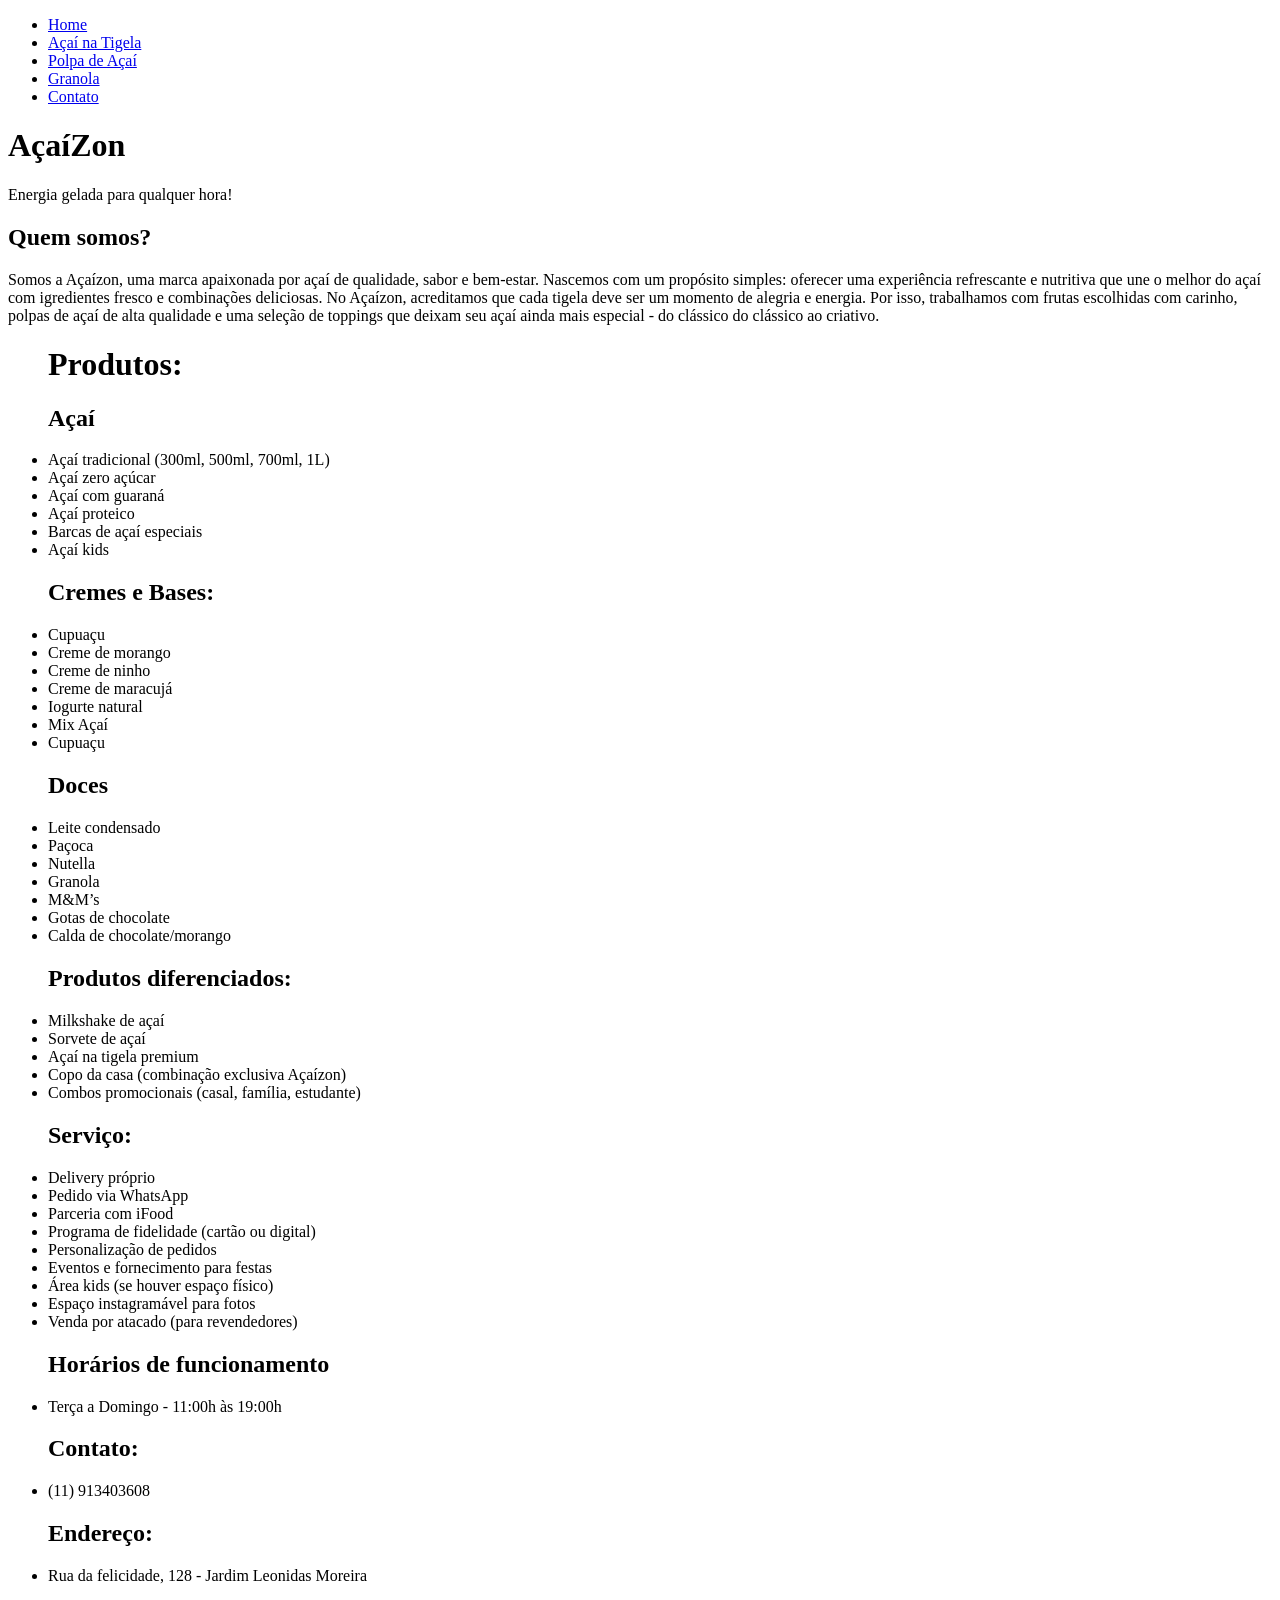
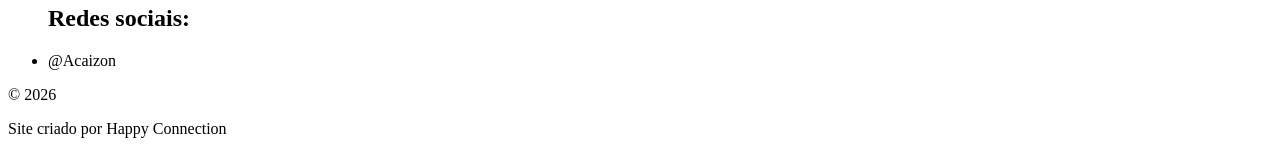
<file: Empresa-Açaí/index.html>
<!DOCTYPE html>
<html lang="pt-br">

<head>
    <meta charset="UTF-8">
    <meta name="viewport" content="width=device-width, initial-scale=1.0">
    <title>AçaíZon</title>
</head>

<body>
<div id="cabecalho">
    <ul>
        <li><a href="#">Home</a></li>
        <li><a href="acai-na-tigela.html">Açaí na Tigela</a></li>
        <li><a href="#">Polpa de Açaí</a></li>
        <li><a href="#">Granola</a></li>
         <li><a href="#">Contato</a></li>
    </ul>
</div>

    <div clas="Topo">
        <h1>AçaíZon</h1>
        <p>Energia gelada para qualquer hora!</p>
    </div>
    <div class="apresentacao">
        <h2>Quem somos?</h2>
        <p> Somos a Açaízon, uma marca apaixonada por açaí de qualidade, sabor e bem-estar. Nascemos com um propósito
            simples:
            oferecer uma experiência refrescante e nutritiva que une o melhor do açaí com igredientes fresco e
            combinações deliciosas.
            No Açaízon, acreditamos que cada tigela deve ser um momento de alegria e energia. Por isso,
            trabalhamos com frutas escolhidas com carinho, polpas de açaí de alta qualidade e uma seleção de toppings
            que deixam seu
            açaí ainda mais especial - do clássico do clássico ao criativo. </p>


    </div>
    <div class="produtos">
        <ul>
            <h1>Produtos:</h1>
            <h2>Açaí</h2>
            <li>Açaí tradicional (300ml, 500ml, 700ml, 1L)
            <li>Açaí zero açúcar</li>
            <li>Açaí com guaraná</li>
            <li>Açaí proteico</li>
            <li>Barcas de açaí especiais</li>
            <li>Açaí kids</li>
        </ul>

        <ul>
            <h2>Cremes e Bases:</h2>
            <li>Cupuaçu</li>
            <li>Creme de morango</li>
            <li>Creme de ninho</li>
            <li>Creme de maracujá</li>
            <li>Iogurte natural</li>
            <li>Mix Açaí</li>
            <li>Cupuaçu</li>

        </ul>

        <ul>
            <h2>Doces</h2>
            <li>Leite condensado</li>
            <li>Paçoca</li>
            <li>Nutella</li>
            <li>Granola</li>
            <li>M&M’s</li>
            <li>Gotas de chocolate</li>
            <li>Calda de chocolate/morango</li>
        </ul>

        <ul>
            <h2>Produtos diferenciados:</h2>
            <li>Milkshake de açaí
            <li>Sorvete de açaí</li>
            <li>Açaí na tigela premium</li>
            <li>Copo da casa (combinação exclusiva Açaízon)</li>
            <li>Combos promocionais (casal, família, estudante)</li>
        </ul>

        <ul>
            <h2>Serviço:</h2>
            <li>Delivery próprio
            <li>Pedido via WhatsApp</li>
            <li>Parceria com iFood</li>
            <li>Programa de fidelidade (cartão ou digital)</li>
            <li>Personalização de pedidos</li>
            <li>Eventos e fornecimento para festas</li>
            <li>Área kids (se houver espaço físico)</li>
            <li>Espaço instagramável para fotos</li>
            <li>Venda por atacado (para revendedores)</li>
        </ul>
        <div class="HORARIOS">
            <ul>
                <h2>Horários de funcionamento</h2>
                <li>Terça a Domingo - 11:00h às 19:00h</li>
            </ul>
        </div>
        <div class="contato">
            <ul>
                <h2>Contato:</h2>
                <li>(11) 913403608</li>
                <h2>Endereço:</h2>
                <li>Rua da felicidade, 128 - Jardim Leonidas Moreira</li>
                <h2>Redes sociais:</h2>
                <li>@Acaizon</li>
            </ul>
          
        </div>
        <div id="Rodape">
            <p>&copy; 2026</p>
            <p>Site criado por Happy Connection</p>
          
        </div>
</body>

</html>
</file>
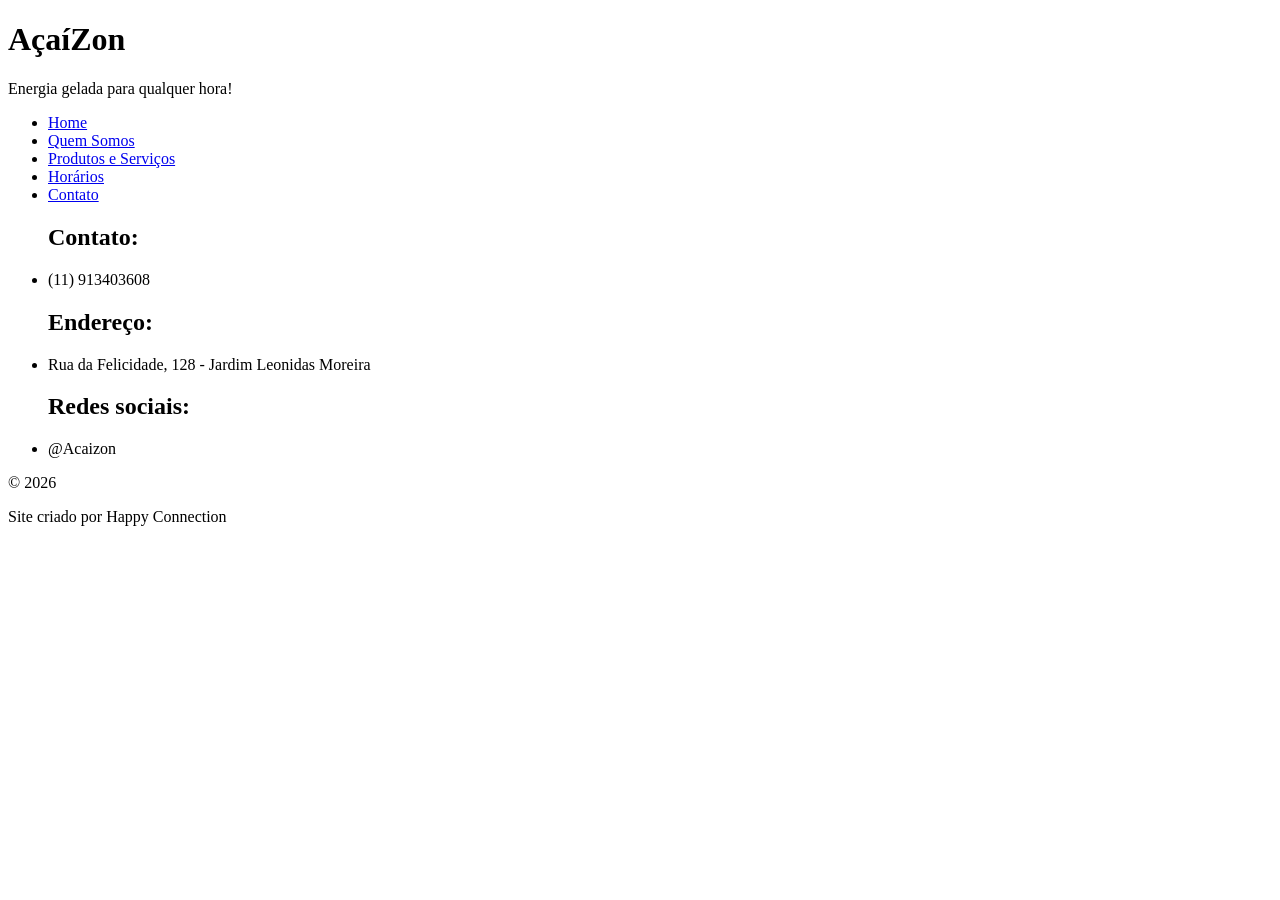
<file: Empresa-Açaí/Contato.html>
<!DOCTYPE html>
<html lang="pt-br">

<head>
    <meta charset="UTF-8">
    <meta name="viewport" content="width=device-width, initial-scale=1.0">
    <title>AçaíZon</title>
</head>

<body>
<div id="cabecalho">
    <div clas="Topo">
        <h1>AçaíZon</h1>
        <p>Energia gelada para qualquer hora!</p>
    </div>

    <ul>
        <li><a href="index.html">Home</a></li>
        <li><a href="Quem Somos.html">Quem Somos</a></li>
        <li><a href="Produtos.html">Produtos e Serviços</a></li>
        <li><a href="Horários.html">Horários</a></li>
         <li><a href="#">Contato</a></li>
    </ul>
</div>

        <div class="contato">
            <ul>
                <h2>Contato:</h2>
                <li>(11) 913403608</li>
                <h2>Endereço:</h2>
                <li>Rua da Felicidade, 128 - Jardim Leonidas Moreira</li>
                <h2>Redes sociais:</h2>
                <li>@Acaizon</li>
            </ul>
          
        </div>
        <div id="Rodape">
            <p>&copy; 2026</p>
            <p>Site criado por Happy Connection</p>
          
        </div>
</body>

</html>
</file>
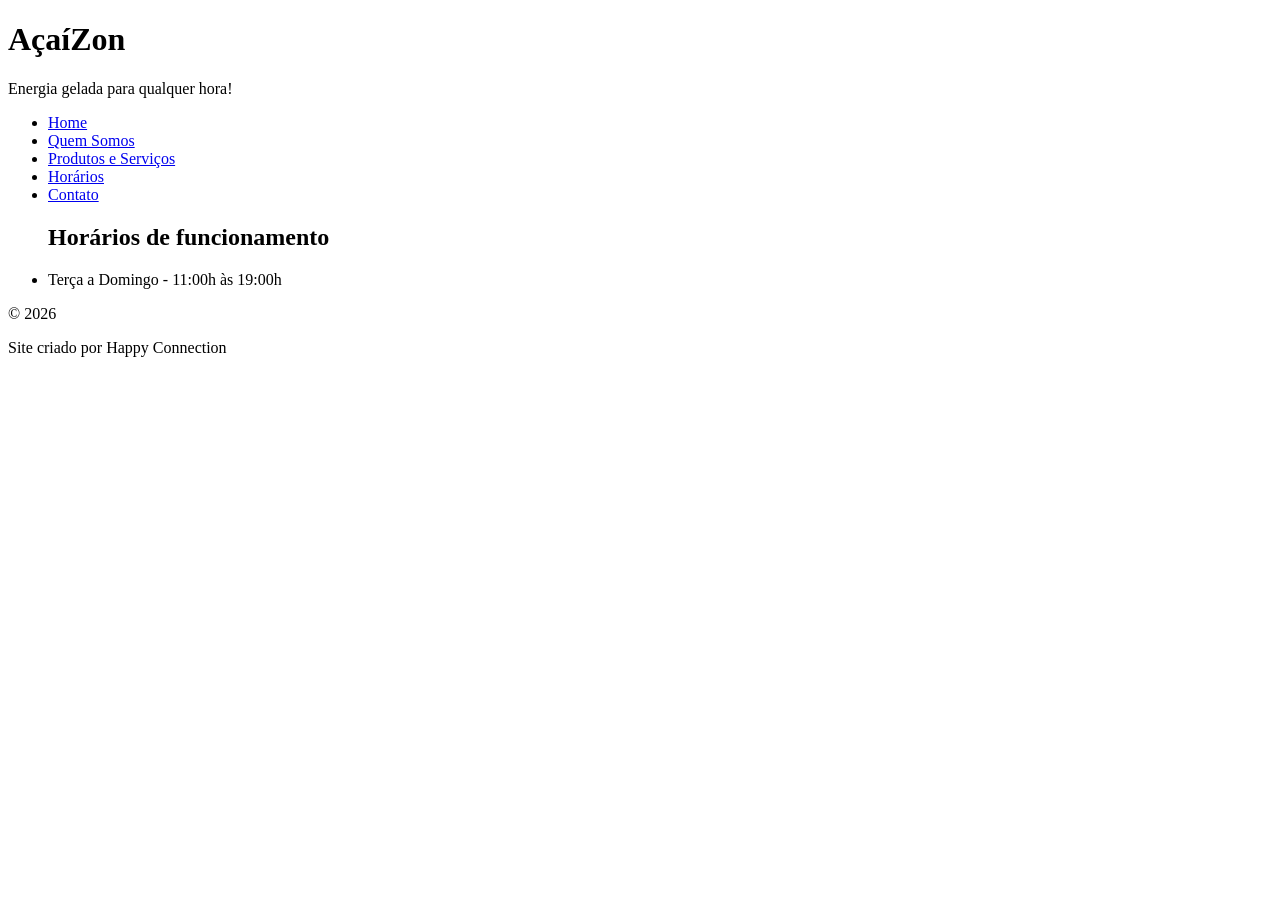
<file: Empresa-Açaí/Horários.html>
<!DOCTYPE html>
<html lang="pt-br">

<head>
    <meta charset="UTF-8">
    <meta name="viewport" content="width=device-width, initial-scale=1.0">
    <title>AçaíZon</title>
</head>

<body>
<div id="cabecalho">
    <div clas="Topo">
        <h1>AçaíZon</h1>
        <p>Energia gelada para qualquer hora!</p>
    </div>

    <ul>
        <li><a href="index.html">Home</a></li>
        <li><a href="Quem Somos.html">Quem Somos</a></li>
        <li><a href="Produtos.html">Produtos e Serviços</a></li>
        <li><a href="#">Horários</a></li>
         <li><a href="Contato.html">Contato</a></li>
    </ul>
</div>
    
        <div class="HORARIOS">
            <ul>
                <h2>Horários de funcionamento</h2>
                <li>Terça a Domingo - 11:00h às 19:00h</li>
            </ul>
        </div>
    
        <div id="Rodape">
            <p>&copy; 2026</p>
            <p>Site criado por Happy Connection</p>
          
        </div>
</body>

</html>
</file>
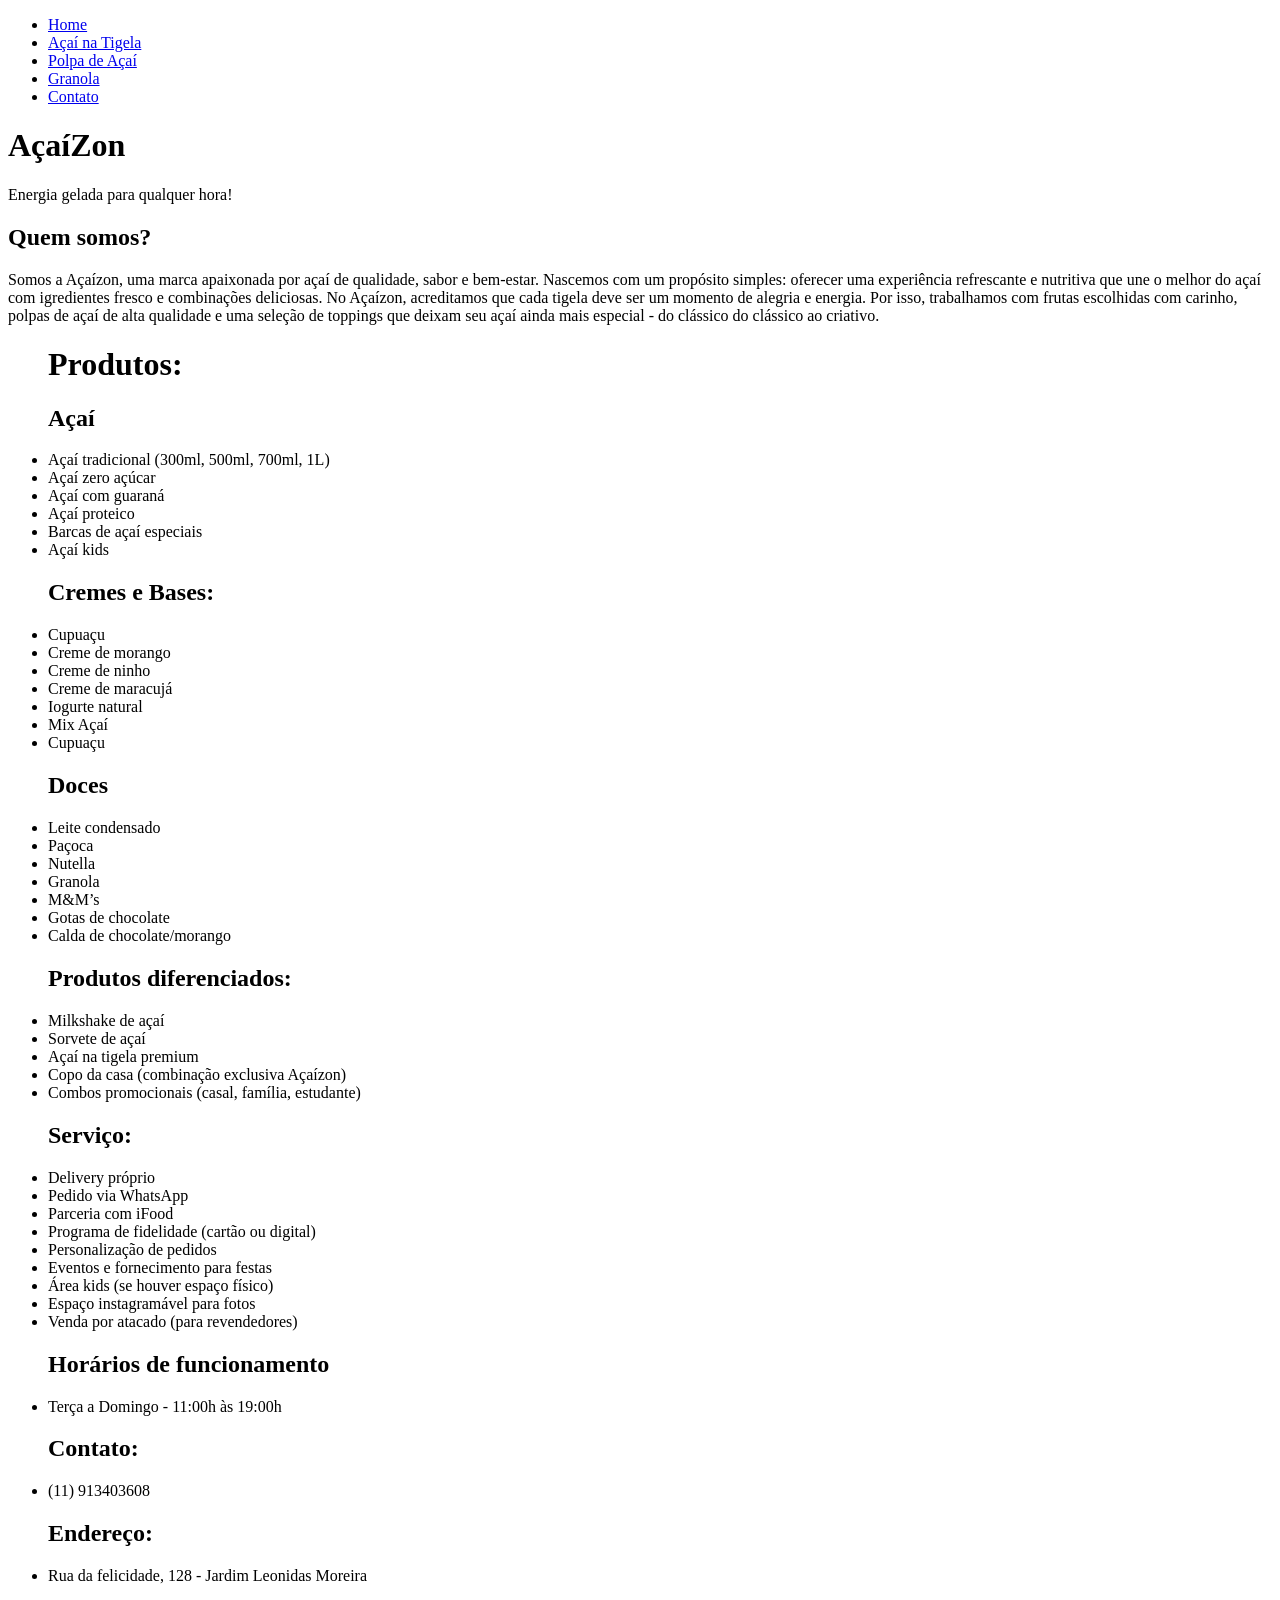
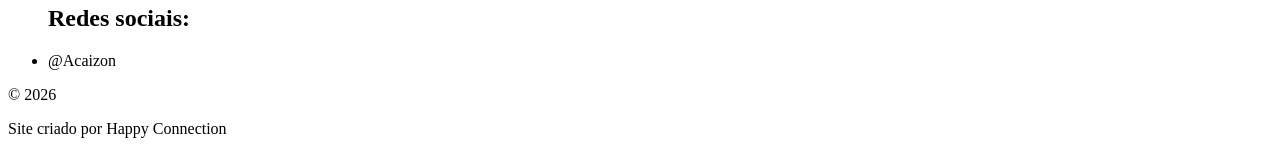
<file: Empresa-Açaí/index - Cópia (3).html>
<!DOCTYPE html>
<html lang="pt-br">

<head>
    <meta charset="UTF-8">
    <meta name="viewport" content="width=device-width, initial-scale=1.0">
    <title>AçaíZon</title>
</head>

<body>
<div id="cabecalho">
    <ul>
        <li><a href="#">Home</a></li>
        <li><a href="#">Açaí na Tigela</a></li>
        <li><a href="#">Polpa de Açaí</a></li>
        <li><a href="#">Granola</a></li>
         <li><a href="#">Contato</a></li>
    </ul>
</div>

    <div clas="Topo">
        <h1>AçaíZon</h1>
        <p>Energia gelada para qualquer hora!</p>
    </div>
    <div class="apresentacao">
        <h2>Quem somos?</h2>
        <p> Somos a Açaízon, uma marca apaixonada por açaí de qualidade, sabor e bem-estar. Nascemos com um propósito
            simples:
            oferecer uma experiência refrescante e nutritiva que une o melhor do açaí com igredientes fresco e
            combinações deliciosas.
            No Açaízon, acreditamos que cada tigela deve ser um momento de alegria e energia. Por isso,
            trabalhamos com frutas escolhidas com carinho, polpas de açaí de alta qualidade e uma seleção de toppings
            que deixam seu
            açaí ainda mais especial - do clássico do clássico ao criativo. </p>


    </div>
    <div class="produtos">
        <ul>
            <h1>Produtos:</h1>
            <h2>Açaí</h2>
            <li>Açaí tradicional (300ml, 500ml, 700ml, 1L)
            <li>Açaí zero açúcar</li>
            <li>Açaí com guaraná</li>
            <li>Açaí proteico</li>
            <li>Barcas de açaí especiais</li>
            <li>Açaí kids</li>
        </ul>

        <ul>
            <h2>Cremes e Bases:</h2>
            <li>Cupuaçu</li>
            <li>Creme de morango</li>
            <li>Creme de ninho</li>
            <li>Creme de maracujá</li>
            <li>Iogurte natural</li>
            <li>Mix Açaí</li>
            <li>Cupuaçu</li>

        </ul>

        <ul>
            <h2>Doces</h2>
            <li>Leite condensado</li>
            <li>Paçoca</li>
            <li>Nutella</li>
            <li>Granola</li>
            <li>M&M’s</li>
            <li>Gotas de chocolate</li>
            <li>Calda de chocolate/morango</li>
        </ul>

        <ul>
            <h2>Produtos diferenciados:</h2>
            <li>Milkshake de açaí
            <li>Sorvete de açaí</li>
            <li>Açaí na tigela premium</li>
            <li>Copo da casa (combinação exclusiva Açaízon)</li>
            <li>Combos promocionais (casal, família, estudante)</li>
        </ul>

        <ul>
            <h2>Serviço:</h2>
            <li>Delivery próprio
            <li>Pedido via WhatsApp</li>
            <li>Parceria com iFood</li>
            <li>Programa de fidelidade (cartão ou digital)</li>
            <li>Personalização de pedidos</li>
            <li>Eventos e fornecimento para festas</li>
            <li>Área kids (se houver espaço físico)</li>
            <li>Espaço instagramável para fotos</li>
            <li>Venda por atacado (para revendedores)</li>
        </ul>
        <div class="HORARIOS">
            <ul>
                <h2>Horários de funcionamento</h2>
                <li>Terça a Domingo - 11:00h às 19:00h</li>
            </ul>
        </div>
        <div class="contato">
            <ul>
                <h2>Contato:</h2>
                <li>(11) 913403608</li>
                <h2>Endereço:</h2>
                <li>Rua da felicidade, 128 - Jardim Leonidas Moreira</li>
                <h2>Redes sociais:</h2>
                <li>@Acaizon</li>
            </ul>
          
        </div>
        <div id="Rodape">
            <p>&copy; 2026</p>
            <p>Site criado por Happy Connection</p>
          
        </div>
</body>

</html>
</file>
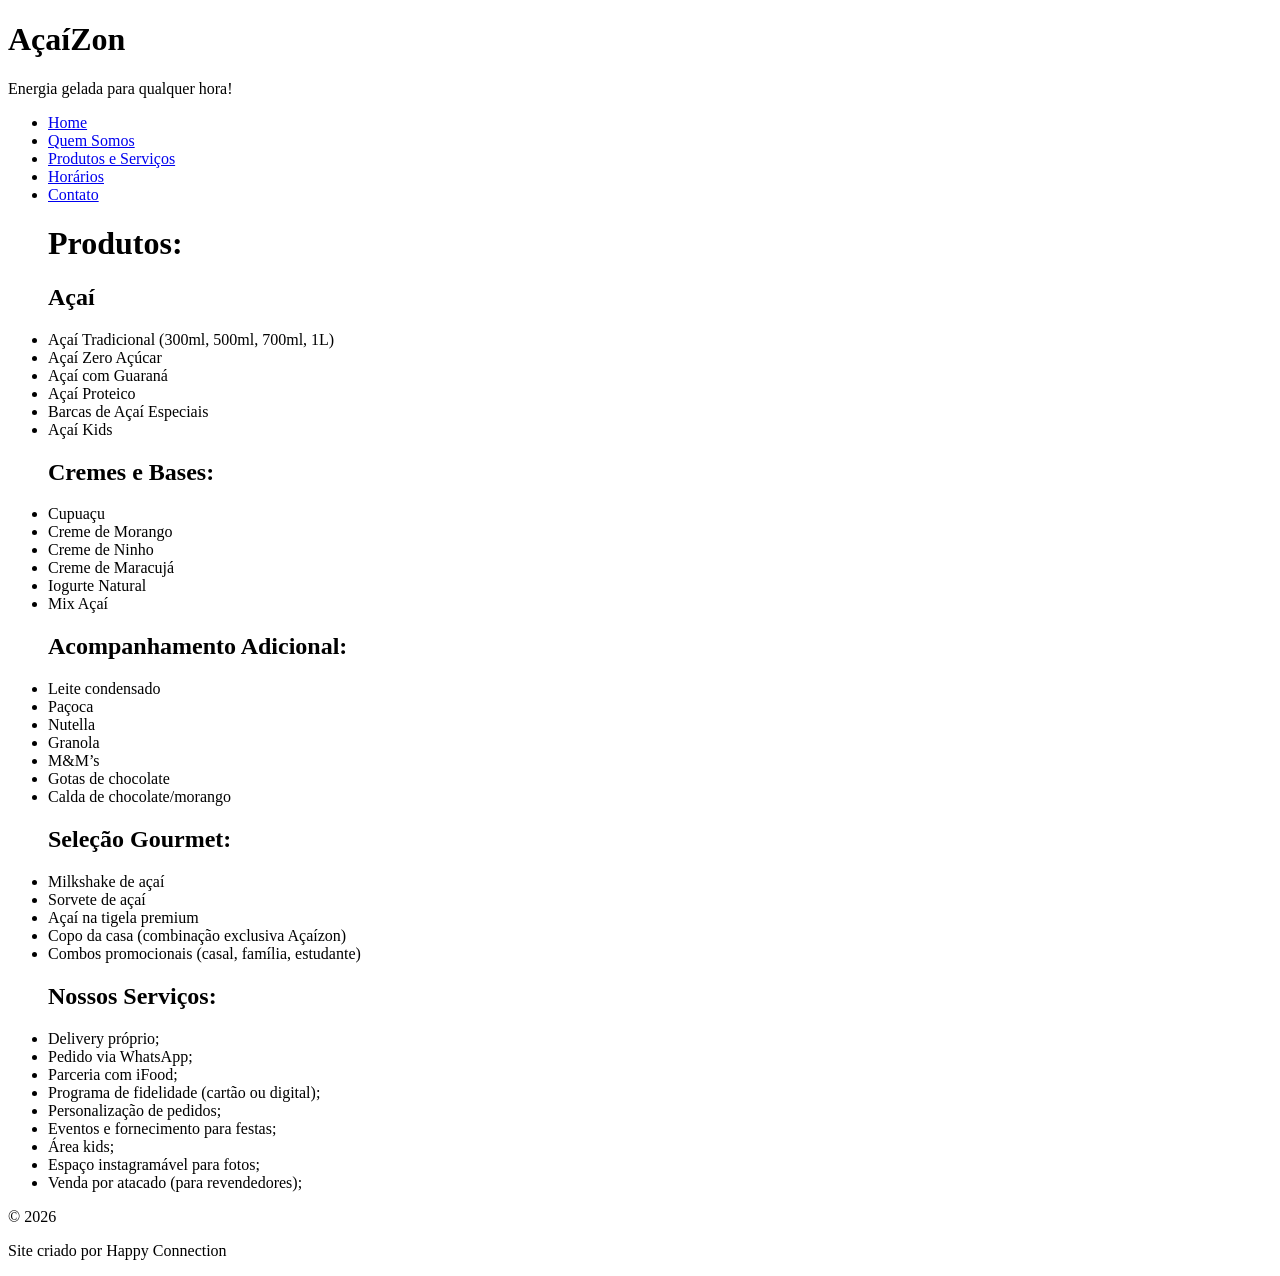
<file: Empresa-Açaí/Produtos.html>
<!DOCTYPE html>
<html lang="pt-br">

<head>
    <meta charset="UTF-8">
    <meta name="viewport" content="width=device-width, initial-scale=1.0">
    <title>AçaíZon</title>
</head>

<body>
    <div id="cabecalho">
        <div clas="Topo">
            <h1>AçaíZon</h1>
            <p>Energia gelada para qualquer hora!</p>
        </div>

        <ul>
            <li><a href="index.html">Home</a></li>
            <li><a href="Quem Somos.html">Quem Somos</a></li>
            <li><a href="#">Produtos e Serviços</a></li>
            <li><a href="Horários.html">Horários</a></li>
            <li><a href="Contato.html">Contato</a></li>
        </ul>
    </div>

    </div>
    <div class="produtos">
        <ul>
            <h1>Produtos:</h1>
            <h2>Açaí</h2>
            <li>Açaí Tradicional (300ml, 500ml, 700ml, 1L)
            <li>Açaí Zero Açúcar</li>
            <li>Açaí com Guaraná</li>
            <li>Açaí Proteico</li>
            <li>Barcas de Açaí Especiais</li>
            <li>Açaí Kids</li>
        </ul>

        <ul>
            <h2>Cremes e Bases:</h2>
            <li>Cupuaçu</li>
            <li>Creme de Morango</li>
            <li>Creme de Ninho</li>
            <li>Creme de Maracujá</li>
            <li>Iogurte Natural</li>
            <li>Mix Açaí</li>

        </ul>

        <ul>
            <h2>Acompanhamento Adicional:</h2>
            <li>Leite condensado</li>
            <li>Paçoca</li>
            <li>Nutella</li>
            <li>Granola</li>
            <li>M&M’s</li>
            <li>Gotas de chocolate</li>
            <li>Calda de chocolate/morango</li>
        </ul>

        <ul>
            <h2>Seleção Gourmet:</h2>
            <li>Milkshake de açaí</li>
            <li>Sorvete de açaí</li>
            <li>Açaí na tigela premium</li>
            <li>Copo da casa (combinação exclusiva Açaízon)</li>
            <li>Combos promocionais (casal, família, estudante)</li>
        </ul>

        <ul>
            <h2>Nossos Serviços:</h2>
            <li>Delivery próprio;</li>
            <li>Pedido via WhatsApp;</li>
            <li>Parceria com iFood;</li>
            <li>Programa de fidelidade (cartão ou digital);</li>
            <li>Personalização de pedidos;</li>
            <li>Eventos e fornecimento para festas;</li>
            <li>Área kids;</li>
            <li>Espaço instagramável para fotos;</li>
            <li>Venda por atacado (para revendedores);</li>
        </ul>

        <div id="Rodape">
            <p>&copy; 2026</p>
            <p>Site criado por Happy Connection</p>

        </div>
</body>

</html>
</file>
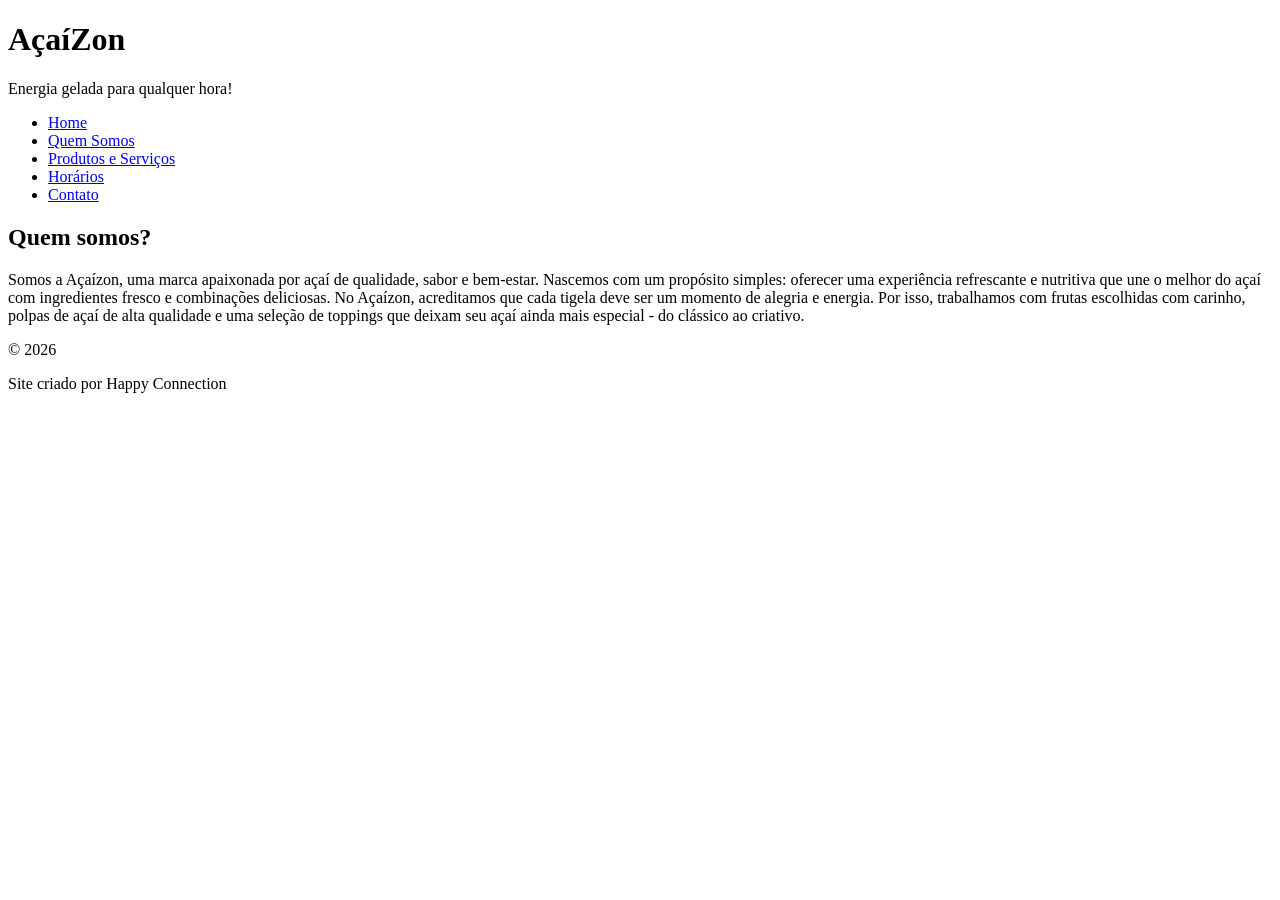
<file: Empresa-Açaí/Quem Somos.html>
<!DOCTYPE html>
<html lang="pt-br">

<head>
    <meta charset="UTF-8">
    <meta name="viewport" content="width=device-width, initial-scale=1.0">
    <title>AçaíZon</title>
</head>

<body>
    <div id="cabecalho">
        <div clas="Topo">
            <h1>AçaíZon</h1>
            <p>Energia gelada para qualquer hora!</p>
        </div>

        <ul>
            <li><a href="index.html">Home</a></li>
            <li><a href="#">Quem Somos</a></li>
            <li><a href="Produtos.html">Produtos e Serviços</a></li>
            <li><a href="Horários.html">Horários</a></li>
            <li><a href="Contato.html">Contato</a></li>
        </ul>
    </div>

    <div class="apresentacao">
        <h2>Quem somos?</h2>
        <p> Somos a Açaízon, uma marca apaixonada por açaí de qualidade, sabor e bem-estar. Nascemos com um propósito
            simples:
            oferecer uma experiência refrescante e nutritiva que une o melhor do açaí com ingredientes fresco e
            combinações deliciosas.
            No Açaízon, acreditamos que cada tigela deve ser um momento de alegria e energia. Por isso,
            trabalhamos com frutas escolhidas com carinho, polpas de açaí de alta qualidade e uma seleção de toppings
            que deixam seu
            açaí ainda mais especial - do clássico ao criativo. </p>
    </div>

    <div id="Rodape">
        <p>&copy; 2026</p>
        <p>Site criado por Happy Connection</p>

    </div>
</body>

</html>
</file>
